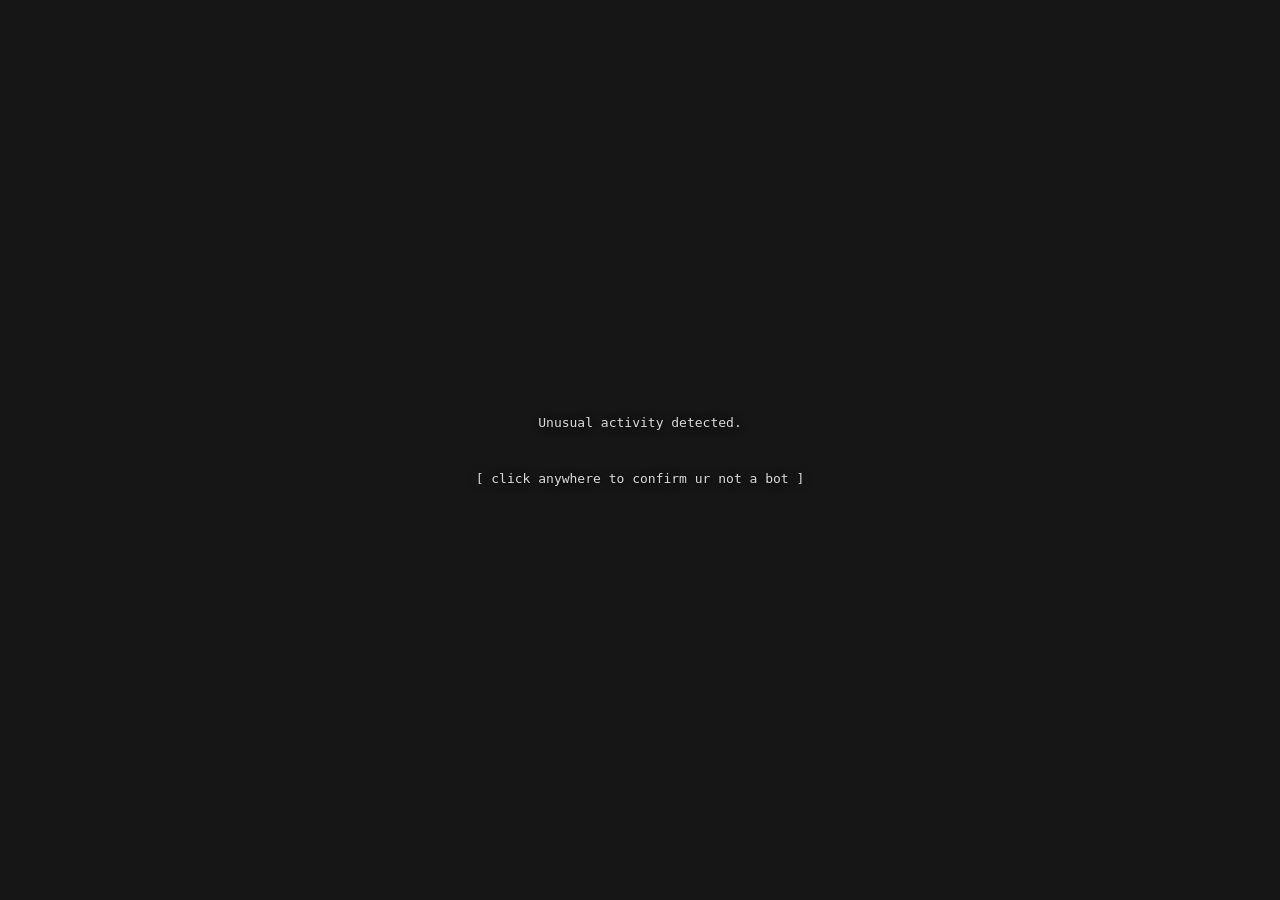
<file: index.html>
<!DOCTYPE html>
<html lang="en">
<head>
    <meta charset="UTF-8">
    <meta name="viewport" content="width=device-width, initial-scale=1.0">
    <title>Verification Required</title>
    <style>
        body {
            background-color: #161616; /* A te sötét háttered */
            color: #dbdbdb; /* A te betűszíned */
            font-family: monospace;
            margin: 0;
            padding: 0;
            height: 100vh;
            display: flex;
            justify-content: center;
            align-items: center;
            text-align: center;
            cursor: pointer; /* Az egér mutatóvá válik, jelezve, hogy kattintható */
            user-select: none; /* Ne lehessen kijelölni a szöveget, olyan legyen, mint egy gomb */
            text-shadow: 1px 1px 8px #000;
        }

        .container {
            animation: pulse 2s infinite; /* Enyhe pulzáló effekt, hogy éljen az oldal */
        }

        .container:hover {
            color: #ffb6c1; /* A te rózsaszín kiemelő színed */
            transition: color 0.3s linear;
        }

        @keyframes pulse {
            0% { opacity: 0.6; }
            50% { opacity: 1; }
            100% { opacity: 0.6; }
        }
    </style>
</head>

<body onclick="window.location.href='home.html';">

    <div class="container">
        <p>Unusual activity detected.</p>
        <br>
        <p>[ click anywhere to confirm ur not a bot ]</p>
    </div>

</body>
</html>
</file>
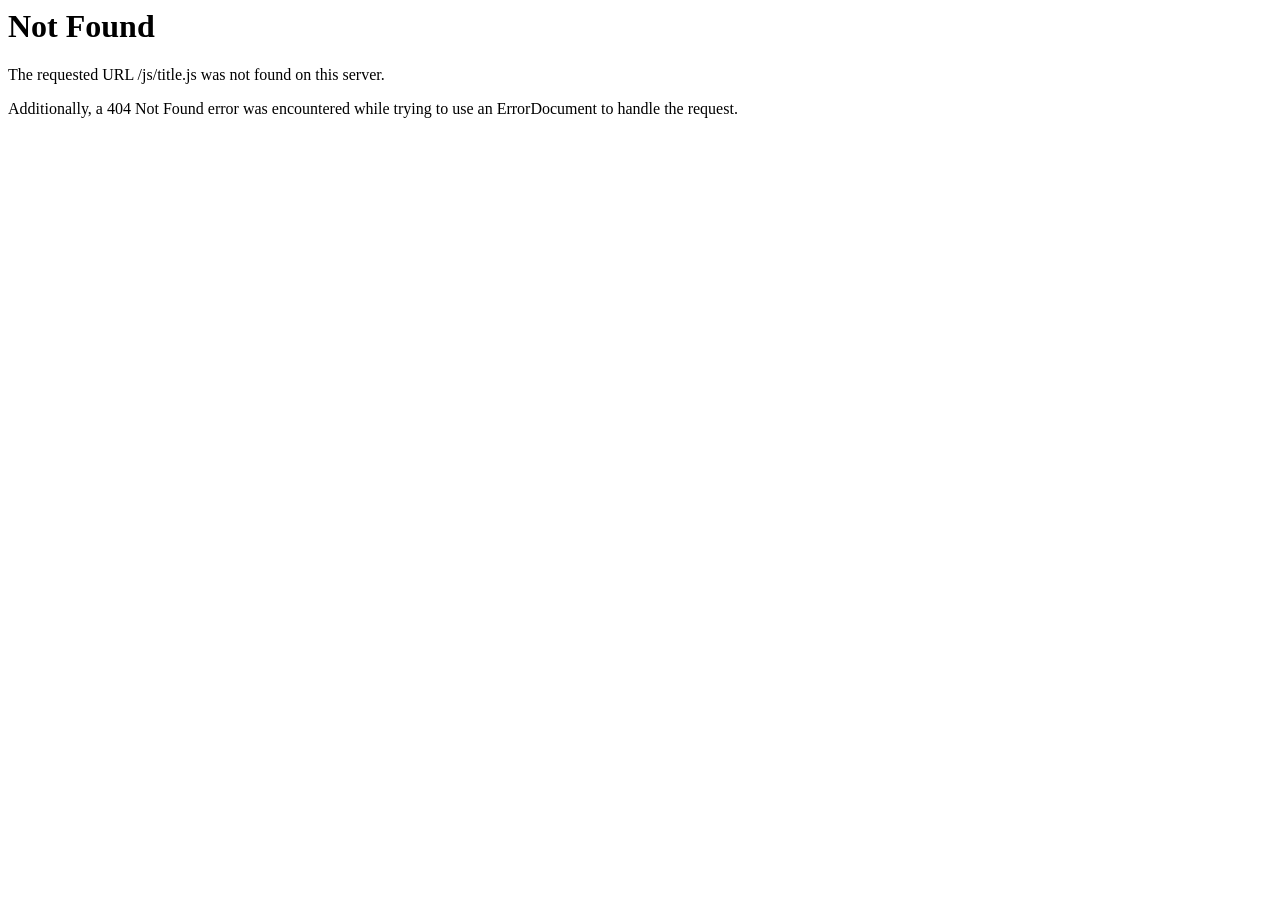
<file: css/title.html>
<!DOCTYPE HTML PUBLIC "-//IETF//DTD HTML 2.0//EN">
<html><head>
<title>404 Not Found</title>
</head><body>
<h1>Not Found</h1>
<p>The requested URL /js/title.js was not found on this server.</p>
<p>Additionally, a 404 Not Found
error was encountered while trying to use an ErrorDocument to handle the request.</p>
</body></html>
</file>
